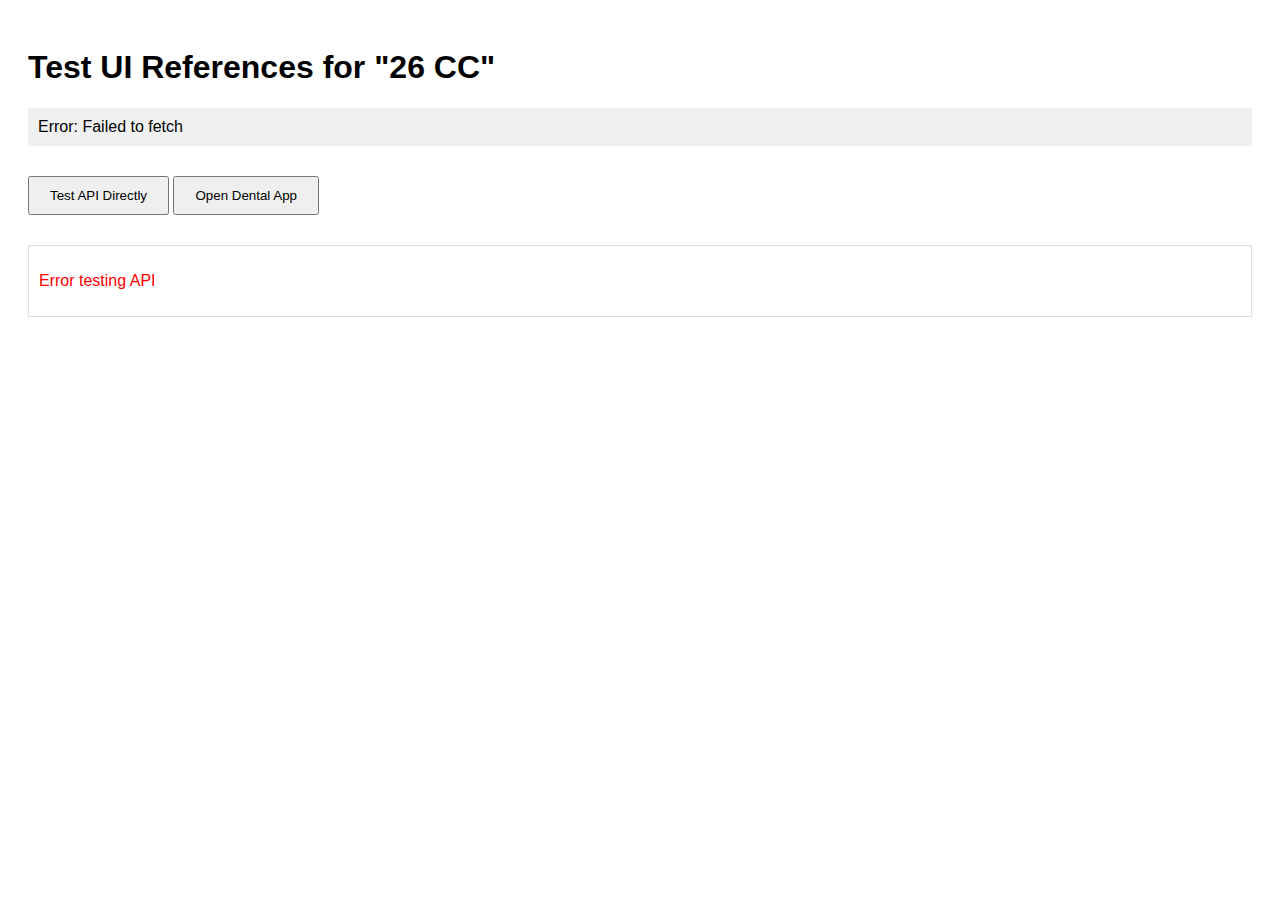
<file: test_ui.html>
<!DOCTYPE html>
<html>
<head>
    <title>Test UI References</title>
    <style>
        body { font-family: Arial, sans-serif; padding: 20px; }
        .status { margin: 20px 0; padding: 10px; background: #f0f0f0; }
        button { padding: 10px 20px; margin: 10px 0; }
        .response { margin: 20px 0; padding: 10px; border: 1px solid #ddd; }
        .references { margin-top: 10px; padding: 10px; background: #e9f5ff; }
    </style>
</head>
<body>
    <h1>Test UI References for "26 CC"</h1>
    
    <div class="status" id="status">Ready to test...</div>
    
    <button onclick="testAPI()">Test API Directly</button>
    <button onclick="openApp()">Open Dental App</button>
    
    <div id="response" class="response"></div>
    
    <script>
        async function testAPI() {
            const status = document.getElementById('status');
            const responseDiv = document.getElementById('response');
            
            status.textContent = 'Testing API...';
            
            try {
                const response = await fetch('http://localhost:5010/api/test/rag-search', {
                    method: 'POST',
                    headers: {
                        'Content-Type': 'application/json',
                    },
                    body: JSON.stringify({ query: '26 CC' })
                });
                
                const data = await response.json();
                
                status.textContent = `API Test Complete - Found ${data.results?.length || 0} results`;
                
                let html = '<h3>API Response:</h3>';
                html += `<p>Status: ${data.status}</p>`;
                html += `<p>Query: ${data.query}</p>`;
                
                if (data.results && data.results.length > 0) {
                    html += '<div class="references"><h4>References Found:</h4><ul>';
                    data.results.forEach(ref => {
                        html += `<li><strong>${ref.type}</strong>: ${ref.title} (Score: ${(ref.similarity_score * 100).toFixed(1)}%)</li>`;
                    });
                    html += '</ul></div>';
                    
                    // Show the approved sequence
                    const approved = data.results.find(r => r.type === 'approved_sequence');
                    if (approved) {
                        html += '<div style="background: #d4edda; padding: 10px; margin-top: 10px;">';
                        html += '<h4>✅ Approved Sequence Found!</h4>';
                        html += `<p>Title: ${approved.title}</p>`;
                        html += `<p>Score: ${(approved.similarity_score * 100).toFixed(1)}%</p>`;
                        html += '</div>';
                    }
                } else {
                    html += '<p style="color: red;">No references found!</p>';
                }
                
                responseDiv.innerHTML = html;
                
            } catch (error) {
                status.textContent = 'Error: ' + error.message;
                responseDiv.innerHTML = '<p style="color: red;">Error testing API</p>';
            }
        }
        
        function openApp() {
            window.open('http://localhost:5010', '_blank');
        }
        
        // Test on load
        window.addEventListener('load', () => {
            testAPI();
        });
    </script>
</body>
</html>
</file>
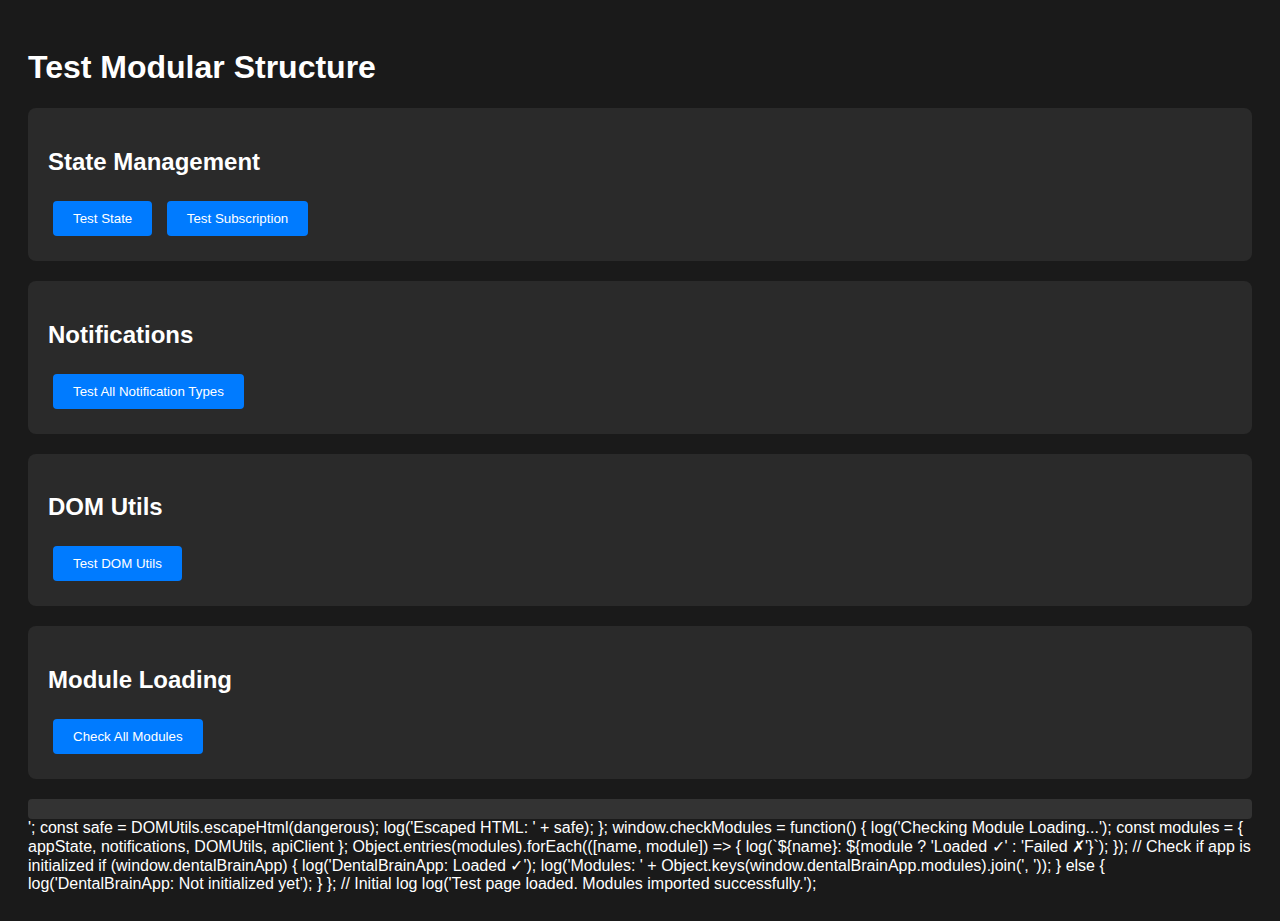
<file: static/test-modular.html>
<!DOCTYPE html>
<html lang="fr">
<head>
    <meta charset="UTF-8">
    <meta name="viewport" content="width=device-width, initial-scale=1.0">
    <title>Test Modular Structure</title>
    <link href="https://cdnjs.cloudflare.com/ajax/libs/font-awesome/6.0.0/css/all.min.css" rel="stylesheet">
    <style>
        body {
            font-family: -apple-system, BlinkMacSystemFont, "Segoe UI", Roboto, sans-serif;
            padding: 20px;
            background: #1a1a1a;
            color: #fff;
        }
        .test-section {
            margin: 20px 0;
            padding: 20px;
            background: #2a2a2a;
            border-radius: 8px;
        }
        button {
            padding: 10px 20px;
            margin: 5px;
            background: #007bff;
            color: white;
            border: none;
            border-radius: 4px;
            cursor: pointer;
        }
        button:hover {
            background: #0056b3;
        }
        #output {
            margin-top: 20px;
            padding: 10px;
            background: #333;
            border-radius: 4px;
            white-space: pre-wrap;
        }
    </style>
</head>
<body>
    <h1>Test Modular Structure</h1>
    
    <div class="test-section">
        <h2>State Management</h2>
        <button onclick="testState()">Test State</button>
        <button onclick="testStateSubscription()">Test Subscription</button>
    </div>
    
    <div class="test-section">
        <h2>Notifications</h2>
        <button onclick="testNotifications()">Test All Notification Types</button>
    </div>
    
    <div class="test-section">
        <h2>DOM Utils</h2>
        <button onclick="testDOMUtils()">Test DOM Utils</button>
        <div id="testDiv" style="display: none; margin-top: 10px; padding: 10px; background: #444;">
            Hidden Test Div
        </div>
    </div>
    
    <div class="test-section">
        <h2>Module Loading</h2>
        <button onclick="checkModules()">Check All Modules</button>
    </div>
    
    <div id="output"></div>
    
    <script type="module">
        import { appState } from './js/modules/state.js';
        import { notifications } from './js/modules/notifications.js';
        import { DOMUtils } from './js/modules/dom-utils.js';
        import { apiClient } from './js/modules/api-client.js';
        
        const output = document.getElementById('output');
        
        function log(message) {
            output.textContent += message + '\n';
            console.log(message);
        }
        
        // Make functions global for onclick handlers
        window.testState = function() {
            log('Testing State Management...');
            
            // Test setting state
            appState.setState({ testValue: 'Hello World' });
            log('Set testValue: ' + appState.getState().testValue);
            
            // Test getting specific property
            log('Current user: ' + JSON.stringify(appState.currentUser));
            log('Is loading: ' + appState.isLoading);
        };
        
        window.testStateSubscription = function() {
            log('Testing State Subscription...');
            
            // Subscribe to changes
            const unsubscribe = appState.subscribe((property) => {
                log(`State changed: ${property} = ${JSON.stringify(appState.getState()[property])}`);
            });
            
            // Make some changes
            appState.setState({ testCounter: 1 });
            appState.setState({ testCounter: 2 });
            
            // Unsubscribe
            unsubscribe();
            log('Unsubscribed from state changes');
        };
        
        window.testNotifications = function() {
            log('Testing Notifications...');
            notifications.success('Success notification!');
            setTimeout(() => notifications.error('Error notification!'), 500);
            setTimeout(() => notifications.warning('Warning notification!'), 1000);
            setTimeout(() => notifications.info('Info notification!'), 1500);
        };
        
        window.testDOMUtils = function() {
            log('Testing DOM Utils...');
            
            const testDiv = document.getElementById('testDiv');
            
            // Test show/hide
            DOMUtils.show(testDiv);
            log('Showed test div');
            
            setTimeout(() => {
                DOMUtils.hide(testDiv);
                log('Hid test div');
            }, 2000);
            
            // Test element creation
            const newEl = DOMUtils.createElement('div', {
                className: 'test-element',
                textContent: 'Created with DOMUtils',
                attributes: { 'data-test': 'value' }
            });
            
            testDiv.appendChild(newEl);
            log('Created new element');
            
            // Test HTML escaping
            const dangerous = '<script>alert("XSS")</script>';
            const safe = DOMUtils.escapeHtml(dangerous);
            log('Escaped HTML: ' + safe);
        };
        
        window.checkModules = function() {
            log('Checking Module Loading...');
            
            const modules = {
                appState,
                notifications,
                DOMUtils,
                apiClient
            };
            
            Object.entries(modules).forEach(([name, module]) => {
                log(`${name}: ${module ? 'Loaded ✓' : 'Failed ✗'}`);
            });
            
            // Check if app is initialized
            if (window.dentalBrainApp) {
                log('DentalBrainApp: Loaded ✓');
                log('Modules: ' + Object.keys(window.dentalBrainApp.modules).join(', '));
            } else {
                log('DentalBrainApp: Not initialized yet');
            }
        };
        
        // Initial log
        log('Test page loaded. Modules imported successfully.');
    </script>
</body>
</html>
</file>
